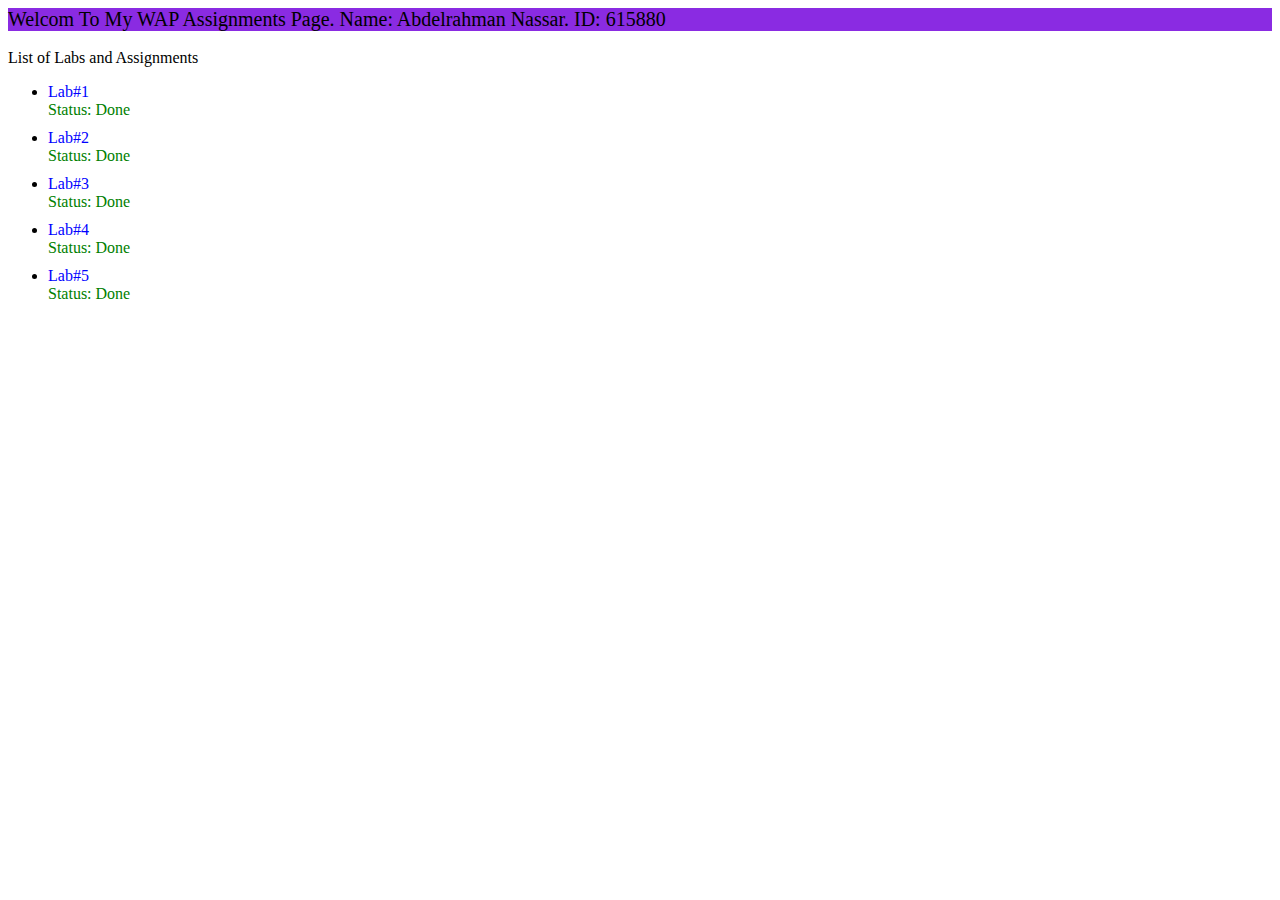
<file: index.html>
<!DOCTYPE html>
<html lang="en">
<head>
    <meta charset="UTF-8">
    <meta http-equiv="X-UA-Compatible" content="IE=edge">
    <meta name="viewport" content="width=device-width, initial-scale=1.0">
    <title>Document</title>
</head>
<body>
    <style>
        a:link { text-decoration: none; color: blue;}
        a:visited { text-decoration: none; color: rgb(255, 0, 0);}
        a:hover { text-decoration: underline; }
        a:active { color: darkgreen; }
    </style>




    <nav style="background-color: blueviolet; font-size: 20px; margin: 0px;">
        Welcom To My WAP Assignments Page. Name: Abdelrahman Nassar. ID: 615880
    </nav>        
    <br>
    List of Labs and Assignments
    <ul style="margin-top: 10;">
        <li style="margin-top: 10px;"><a href="https://aein2010.github.io/Lab1_615880.html">Lab#1</a></li><p style="color: green; margin: 0;">Status: Done</p>
        <li style="margin-top: 10px;"><a href="https://aein2010.github.io/Lab2_615880.html">Lab#2</a></li><p style="color: green; margin: 0">Status: Done</p>
        <li style="margin-top: 10px;"><a href="https://aein2010.github.io/Lab3_615880.html">Lab#3</a></li><p style="color: green; margin: 0">Status: Done</p>
        <li style="margin-top: 10px;"><a href="https://aein2010.github.io/Lab4_615880.html">Lab#4</a></li><p style="color: green; margin: 0">Status: Done</p>
        <li style="margin-top: 10px;"><a href="https://aein2010.github.io/Lab5_615880.html">Lab#5</a></li><p style="color: green; margin: 0">Status: Done</p>

    </ul>
</body>
</html>
</file>
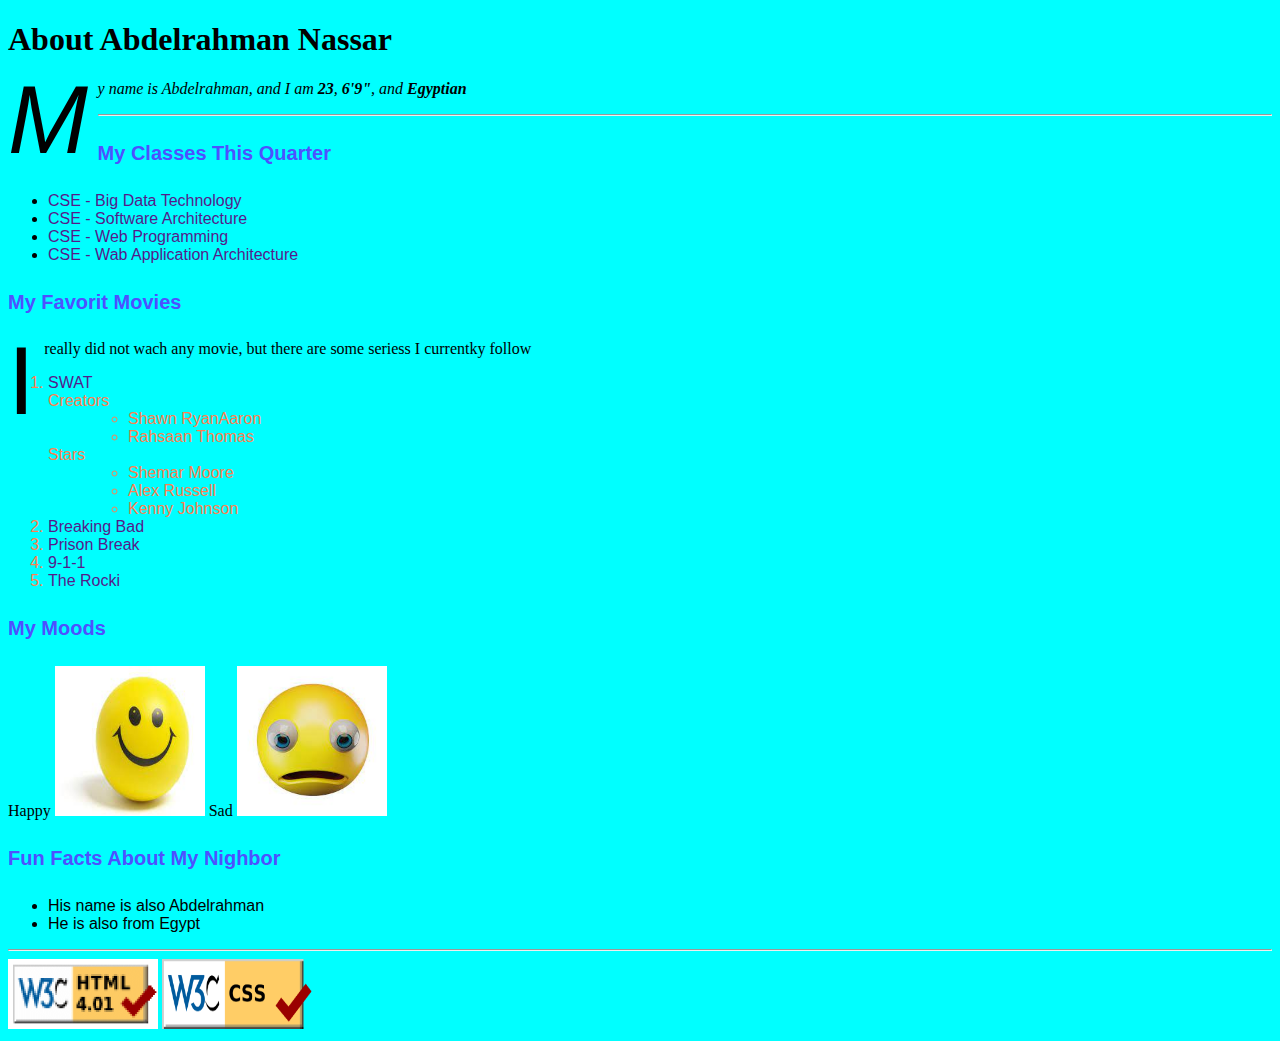
<file: Lab2_615880.html>
<!DOCTYPE html>
<html lang="en">
<head>
    <meta charset="UTF-8">
    <meta http-equiv="X-UA-Compatible" content="IE=edge">
    <meta name="viewport" content="width=device-width, initial-scale=1.0">
    <title>Document</title>
    <link type="text/css" rel="stylesheet" href="/Lab2Resorces/style.css">
</head>
    <body>
        <h1>About Abdelrahman Nassar</h1>
        
        <p id="Main_Info">My name is Abdelrahman, and I am <b>23</b>, <b>6'9"</b>, and <b>Egyptian</b></p>
    

        <hr>
        <h4>My Classes This Quarter</h4>
        <ul>
            <li><a href="">CSE  - Big Data Technology</a></li>
            <li><a href="">CSE  - Software Architecture</a></li>
            <li><a href="">CSE  - Web Programming</a></li>
            <li><a href="">CSE  - Wab Application Architecture</a></li>
        </ul>
        
        <h4>My Favorit Movies</h4>
        <p>I really did not wach any movie, but there are some seriess I currentky follow</p>
        <ol class="oList">
            <li>
                <a href="">SWAT</a>
                <dl>
                    <dt>Creators</dt>
                    <dd>
                        <ul id="noPadding">
                            <li>Shawn RyanAaron</li>
                            <li>Rahsaan Thomas</li>
                        </ul>
                    </dd>
                    <dt>Stars</dt>
                    <dd>
                        <ul id="noPadding">
                            <li>Shemar Moore</li>
                            <li>Alex Russell</li>
                            <li>Kenny Johnson</li>
                        </ul>
                    </dd>
                </dl>
            </li>
            <li><a href="">Breaking Bad</a></li>
            <li><a href="">Prison Break</a></li>
            <li><a href="">9-1-1</a></li>
            <li><a href="">The Rocki</a></li>
        </ol>

        <h4>My Moods</h4>
        <span>Happy</span>
        <img src="../Lab2Resorces/happy.png" alt="Me when I am happy" width="150" height="150">
        <span>Sad</span>
        <img src="../Lab2Resorces/sad.png" alt="Me when I am sad" width="150" height="150">

        <h4>Fun Facts About My Nighbor</h4>
        <ul>
            <li>His name is also Abdelrahman</li>
            <li>He is also from Egypt</li>
        </ul>

        <hr id="forFooter">
        <a href="https://validator.w3.org/nu/?doc=https://aein2010.github.io/Lab2_615880.html">
            <img src="../Lab2Resorces/HTML-checker.png" alt="htmlchecker" width="150" height="70">
        </a>
        <a  href="https://jigsaw.w3.org/css-validator/#validate_by_upload">
            <img src="../Lab2Resorces/css_checker.png" alt="css_checker.png" width="150" height="70">
        </a>
    </body>
</html>
</file>
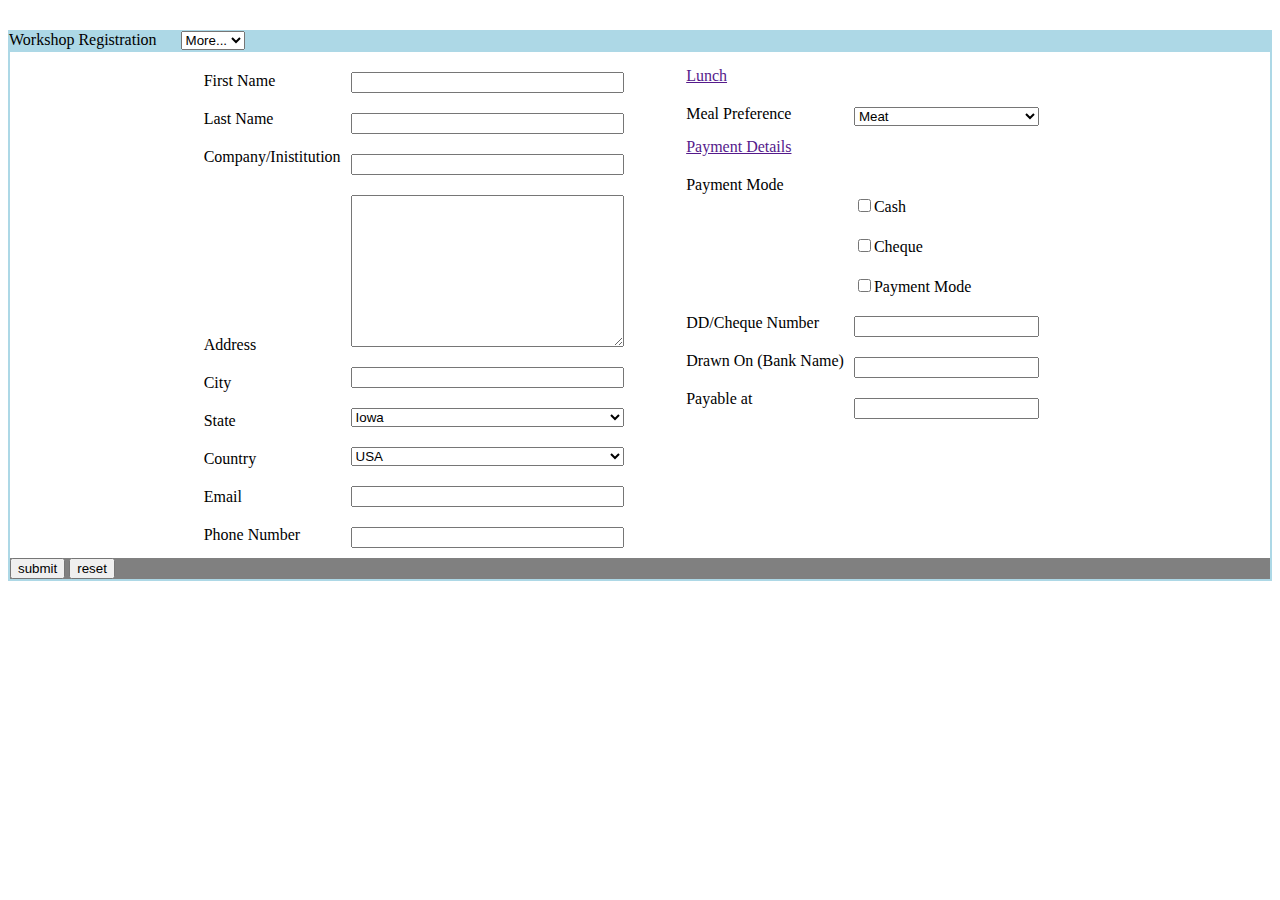
<file: Lab4_615880.html>
<html lang="en"><head>
    <meta charset="UTF-8">
    <meta http-equiv="X-UA-Compatible" content="IE=edge">
    <meta name="viewport" content="width=device-width, initial-scale=1.0">
    <title>Document</title>
</head>
<body style="min-width: 620px;">

    <style>
        input::-webkit-outer-spin-button,
        input::-webkit-inner-spin-button {
            -webkit-appearance: none;
            margin: 0;
        }
        input[type="number"]{
            -moz-appearance: textfield;
        }

        .leftlable{
            margin-top: 20px;
           
        }

        .leftin{
            margin-top: 20px;
        }

        #specialSpace{
            margin-top: 170px;
        }

        .rightlable{
            margin-top: 20px;
           
        }

        .rightin{
            margin-top: 20px;
        }
       
    </style>

    <nav style="margin-top: 30px; border: 1px solid lightblue; border-bottom: none; background-color: lightblue;">
        <p style="display: inline;">Workshop Registration</p>
        
        <select style="margin-left: 20px;" name="selectmore" id="">
            <option value="">More...</option>
            <option value="light">Light</option>
            <option value="dark">Dark</option>
        </select>
    </nav>

    <form style="min-width: 853px; margin-bottom: 0px; display: flex; flex-direction: row; border: 2px solid lightblue; border-bottom: none; justify-content: center; padding-bottom: 10px;" action="" method="get">
        
        <span id="leftspan" style="margin-right: 10px; margin-left: 1%; display: inline-flex; flex-direction: column;">
            
                <label class="leftlable" for="fname">First Name</label>
                <label class="leftlable" for="lname">Last Name</label>
                <label class="leftlable" for="comins">Company/Inistitution</label>
                <label class="leftlable" id="specialSpace" for="address">Address</label>
                <label class="leftlable" for="city">City</label>              
                <label class="leftlable" for="state">State</label>
                <label class="leftlable" for="country">Country</label>            
                <label class="leftlable" for="email">Email</label>            
                <label class="leftlable" for="phone">Phone Number</label>
            
            
        </span>

        <span id="leftfields" style="margin-right: 50px; display: inline-flex; flex-direction: column;">
            <input class="leftin" type="text" name="fname" id="fname" required>
            <input class="leftin" type="text" name="lname" id="lname" required>
            <input class="leftin" type="text" name="comins" id="comins" required>
            <textarea class="leftin" id="address" style="max-width: 273; max-height: 152px; min-width: 273; min-height: 152px;" name="address" id="" cols="30" rows="10"></textarea>
            <input class="leftin" type="text" name="city" id="city" required>
            <select class="leftin" name="state" id="state" required>
                <option value="Iowa">Iowa</option>
                <option value="Texas">Texas</option>
            </select>
            <select class="leftin" name="country" id="country" required>
                <option value="USA">USA</option>
                <option value="KSA">KSA</option>
            </select>
            <input class="leftin" type="email" name="email" id="email" required>
            <input class="leftin" type="number" name="phone" id="phone" required>
        </span>


        <span id="rightspan" style="min-width: 106px; margin-right: 10px; margin-left: 1%; display: inline-flex; flex-direction: column;">
            <a href="" target="_blank" style="margin-top: 15px;">Lunch</a>
           
            <!---->
            
                <label class="rightlable" for="meal">Meal Preference</label>
                
                <a  href="" style="margin-top: 15px;">Payment Details</a>
                
                <label class="rightlable" for="mode" >Payment Mode</label>

                
            <!---->
            
                <label style="margin-top: 120px;" class="rightlable" for="phone">DD/Cheque Number</label>
                
            <!---->
            
                <label class="rightlable" for="phone">Drawn On (Bank Name)</label>
               
            <!---->
            
                <label class="rightlable" for="phone">Payable at</label>
                
            
            <!---->


        </span>

        <span id="rightfields" style="min-width: 170ps; margin-right: 50px; display: inline-flex; flex-direction: column;">
            <select style="margin-top: 55px; margin-bottom: 50px;" class="" name="meal" id="meal">
                <option value="Meat">Meat</option>
                <option value="Vigiterian">Vigiterian</option>
                <option value="Keto">Keto</option>
                <option value="Dite">Dite</option>
            </select>
            
            <label class="rightlable" for="Cash" ><input class="" type="checkbox" name="Cash" value="Cash" id="Cash">Cash</label>
            <label class="rightlable" for="Cheque" ><input class="" type="checkbox" name="Cheque" value="Cheque" id="Cheque">Cheque</label>
            <label class="rightlable" for="Demand_Draft" ><input class="" type="checkbox" name="Demand_Draft" value="Demand Draft" id="Demand_Draft">Payment Mode</label>
                
            
        
            <input class="rightin" type="number" name="phone" required="">

            <input class="rightin" type="number" name="phone" required="">
        
            <input class="rightin" type="number" name="phone" required="">

        </span>
        
    </form>
    
    <div style="background-color: gray; border: 2px solid lightblue; border-top: none; margin-top: 0px; background-size: 50%;">
        <button type="submit">submit</button>
        <button type="reset">reset</button>
    </div>

</body></html>
</file>
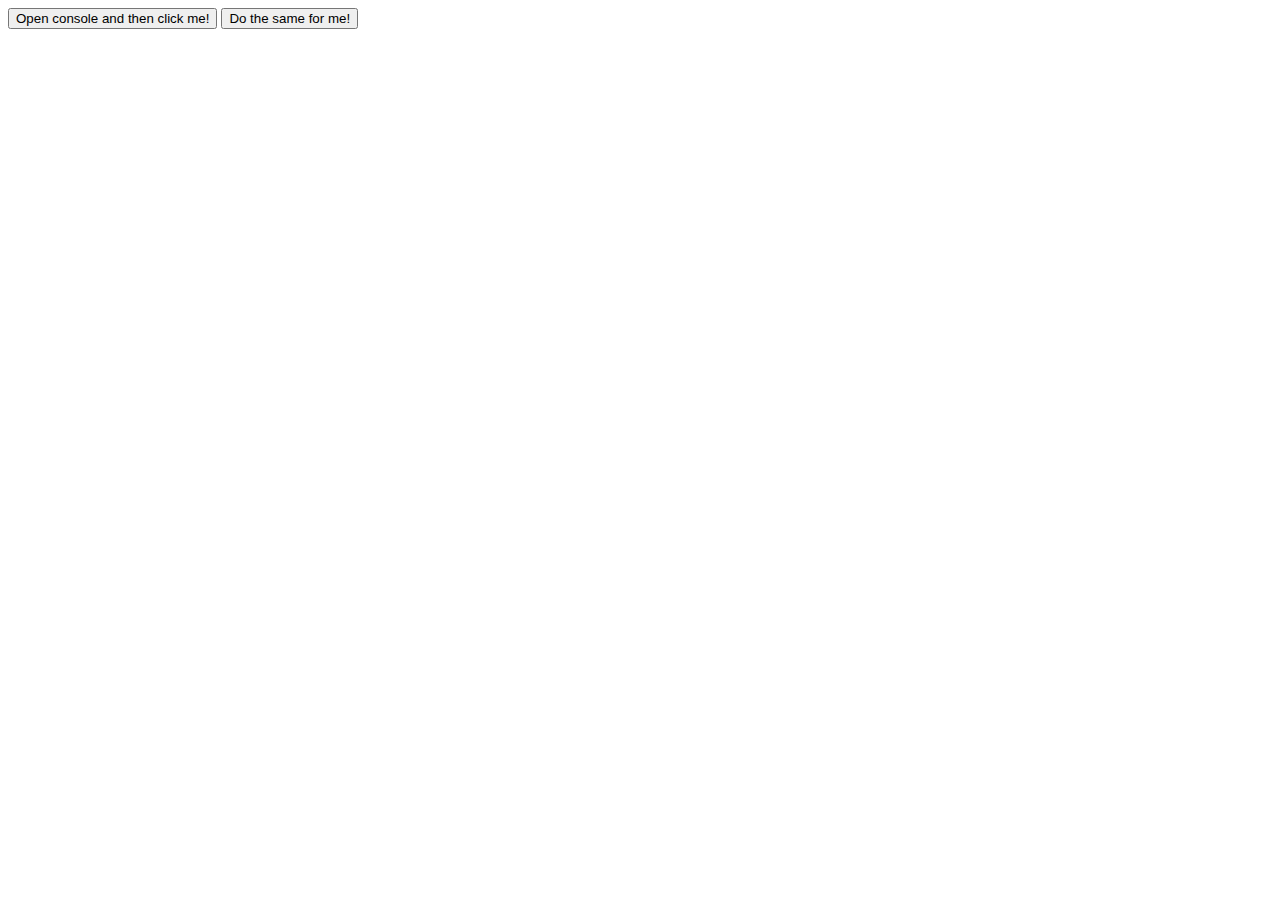
<file: Lab5_615880.html>
<!DOCTYPE html>
<html lang="en">
<head>
    <meta charset="UTF-8">
    <meta http-equiv="X-UA-Compatible" content="IE=edge">
    <meta name="viewport" content="width=device-width, initial-scale=1.0">
    <title>Document</title>
</head>
<body>
    
    <script>
        

        function sum(arr) {
            const filteredArray = arr.filter(element => element > 20);
            const sum = filteredArray.reduce((accumulator, currentValue) => accumulator + currentValue, 0);
            return sum;
        }

        getNewArray = function(arr2){
            return arr2.filter(element => element.length >= 5 && element.includes('a'));
        }
        
        
    </script>

    <button onclick="console.log(sum([5,221,24,2,44,5]));">Open console and then click me!</button>
    <button onclick="console.log(getNewArray(['fgyyya','dhfjkg','fgjkhkj','yh','ruyjua','a']));">Do the same for me!</button>


</body>
</html>
</file>
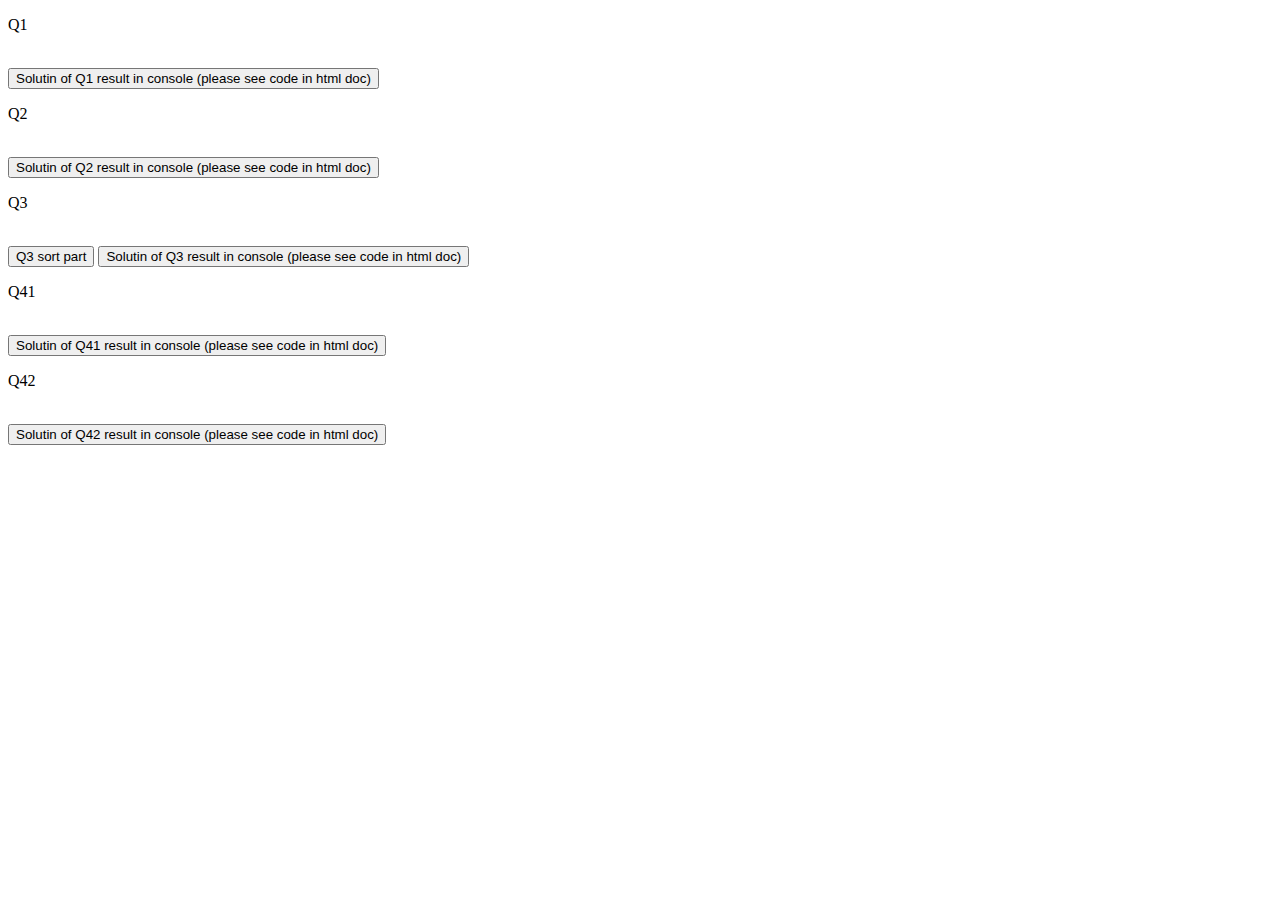
<file: Lab8_615880.html>
<!DOCTYPE html>
<html lang="en">

<head>
    <meta charset="UTF-8">
    <meta http-equiv="X-UA-Compatible" content="IE=edge">
    <meta name="viewport" content="width=device-width, initial-scale=1.0">
    <title>Document</title>
</head>

<body>

    <script>




        const student = {
            firstName: 'me',
            lastName: 'me',
            grades: [],
            inputNewGrade: function (newGrade) {
                this.grades.push(newGrade);
            },
            computeAverage: function () {
                let avg = 0;
                let i = 0;
                this.grades.forEach(element => {
                    avg = avg + element;
                    i++;
                });
                return avg / i;
            }
        };



        stu1 = Object.create(student);
        stu1.inputNewGrade(5);
        stu1.inputNewGrade(5);
        stu1.inputNewGrade(5);
        stu1.inputNewGrade(5);
        stu1.inputNewGrade(5);
        ///////////////////////////////////////////////////////////////////////////////////////

        ////Q2
        function student2() {
            this.firstName = '';
            this.lastName = '';
            this.grades = [];
            this.inputNewGrade = function (newGrade) {
                this.grades.push(newGrade);
            },
                this.computeAverage = function () {
                    let avg = 0;
                    let i = 0;
                    this.grades.forEach(element => {
                        avg = avg + element;
                        i++;
                    });
                    return avg / i;
                }


        }

        stu2 = new student2();
        stu2.inputNewGrade(6);
        stu2.inputNewGrade(6);
        stu2.inputNewGrade(6);

        ////////////////////////////////////////////////////////////////////
        ///Q3
        function student3() {
            this.firstName = '';
            this.lastName = '';
            this.grades = [];
            this.inputNewGrade = function (newGrade) {
                this.grades.push(newGrade);
            },
                this.computeAverage = function () {
                    let avg = 0;
                    let i = 0;
                    this.grades.forEach(element => {
                        avg = avg + element;
                        i++;
                    });
                    return avg / i;
                }
            this.sort = function () {
                return this.grades.sort(function (a, b) {
                    return a - b;
                });
            }

        }

        stu3 = new student3();
        stu3.inputNewGrade(67);
        stu3.inputNewGrade(7);
        stu3.inputNewGrade(50);

        ////////////////////////////////////////////////////////////////////////////
        ////Q4
        const Node = {
            init(value) {
                this.value = value;
                this.next = null;
            },
        };

        const LinkedList = {
            init: function () {
                this.head = null;

            },

            add: function (value) {
                const newNode = Object.create(Node);
                newNode.init(value);

                if (this.head === null) {
                    this.head = newNode;
                    this.tail = newNode;
                } else {
                    this.tail.next = newNode;
                    this.tail = newNode;
                }
            },

            remove: function (value) {
                let currentNode = this.head;
                let previousNode = null;

                while (currentNode !== null) {
                    if (currentNode.value === value) {
                        if (previousNode === null) {
                            this.head = currentNode.next;
                            if (this.tail === currentNode) {
                                this.tail = null;
                            }
                        } else {
                            previousNode.next = currentNode.next;
                            if (this.tail === currentNode) {
                                this.tail = previousNode;
                            }
                        }
                        break;
                    }

                    previousNode = currentNode;
                    currentNode = currentNode.next;
                }
            },

            print: function () {
                let currentNode = this.head;
                const values = [];

                while (currentNode !== null) {
                    values.push(currentNode.value);
                    currentNode = currentNode.next;
                }

                console.log(`LinkedList{${values.join(',')}}`);
            },
        };


        const linkedList = Object.create(LinkedList);
        linkedList.init();


        linkedList.add(1);
        linkedList.add(2);
        linkedList.add(3);
        //linkedList.print();
        linkedList.remove(2);
        //linkedList.print();

        ////////////////////////////////////////////
        ////Q42
        function Node2(value) {
            this.value = value;
            this.next = null;
        }

        function LinkedList2() {
            this.head = null;
            this.tail = null;
        }

        LinkedList2.prototype.add = function (value) {
            const newNode = new Node2(value);

            if (this.head === null) {
                this.head = newNode;
                this.tail = newNode;
            } else {
                this.tail.next = newNode;
                this.tail = newNode;
            }
        };

        LinkedList2.prototype.remove = function (value) {
            let currentNode = this.head;
            let previousNode = null;

            while (currentNode !== null) {
                if (currentNode.value === value) {
                    if (previousNode === null) {
                        this.head = currentNode.next;
                        if (this.tail === currentNode) {
                            this.tail = null;
                        }
                    } else {
                        previousNode.next = currentNode.next;
                        if (this.tail === currentNode) {
                            this.tail = previousNode;
                        }
                    }
                    break;
                }

                previousNode = currentNode;
                currentNode = currentNode.next;
            }
        };

        LinkedList2.prototype.print = function () {
            let currentNode = this.head;
            const values = [];

            while (currentNode !== null) {
                values.push(currentNode.value);
                currentNode = currentNode.next;
            }

            console.log(`LinkedList{${values.join(",")}}`);
        };

        
        const linkedList2 = new LinkedList2();

        // Usage example
        linkedList2.add(1);
        linkedList2.add(2);
        linkedList2.add(3);
        //linkedList2.print();
        linkedList2.remove(2);
        //linkedList2.print();


    </script>



    <div>
        <p>Q1</p>
        <br>
        <button onclick="console.log(stu1.computeAverage())"> Solutin of Q1 result in console (please see code in html
            doc)</button>

        <p>Q2</p>
        <br>
        <button onclick="console.log(stu2.computeAverage())"> Solutin of Q2 result in console (please see code in html
            doc)</button>

        <p>Q3</p>
        <br>
        <button onclick="console.log(stu3.sort())"> Q3 sort part</button>
        <button onclick="console.log(stu3.computeAverage())"> Solutin of Q3 result in console (please see code in html
            doc)</button>

        <p>Q41</p>
        <br>
        <button onclick="console.log(linkedList.print())"> Solutin of Q41 result in console (please see code in html
            doc)</button>

        <p>Q42</p>
        <br>
        <button onclick="console.log(linkedList.print())"> Solutin of Q42 result in console (please see code in html
            doc)</button>

    </div>

</body>

</html>
</file>
<file: Lab2Resorces/style.css>
body{
    background-color: aqua;
}


h4{
    color: rgb(78, 80, 255);
    font-size: 20px;
    font-family: 'Lucida Sans', 'Lucida Sans Regular', 'Lucida Grande', 'Lucida Sans Unicode', Geneva, Verdana, sans-serif;
}


li{
 font-family: 'Gill Sans', 'Gill Sans MT', Calibri, 'Trebuchet MS', sans-serif;   
}

#Main_Info{
    font-style: italic;
}


.oList{
    color: coral;
}


a:link { text-decoration: none; }
a:visited { text-decoration: none; }
a:hover { text-decoration: underline; }
a:active { color: darkgreen; }


p::first-letter{
    font-family: "Source Sans Pro", Arial, Helvetica, sans-serif;
  float: left;
  font-size: 6rem;
  line-height: 0.65;
  margin: 0.1em 0.1em 0.2em 0;
}
</file>
